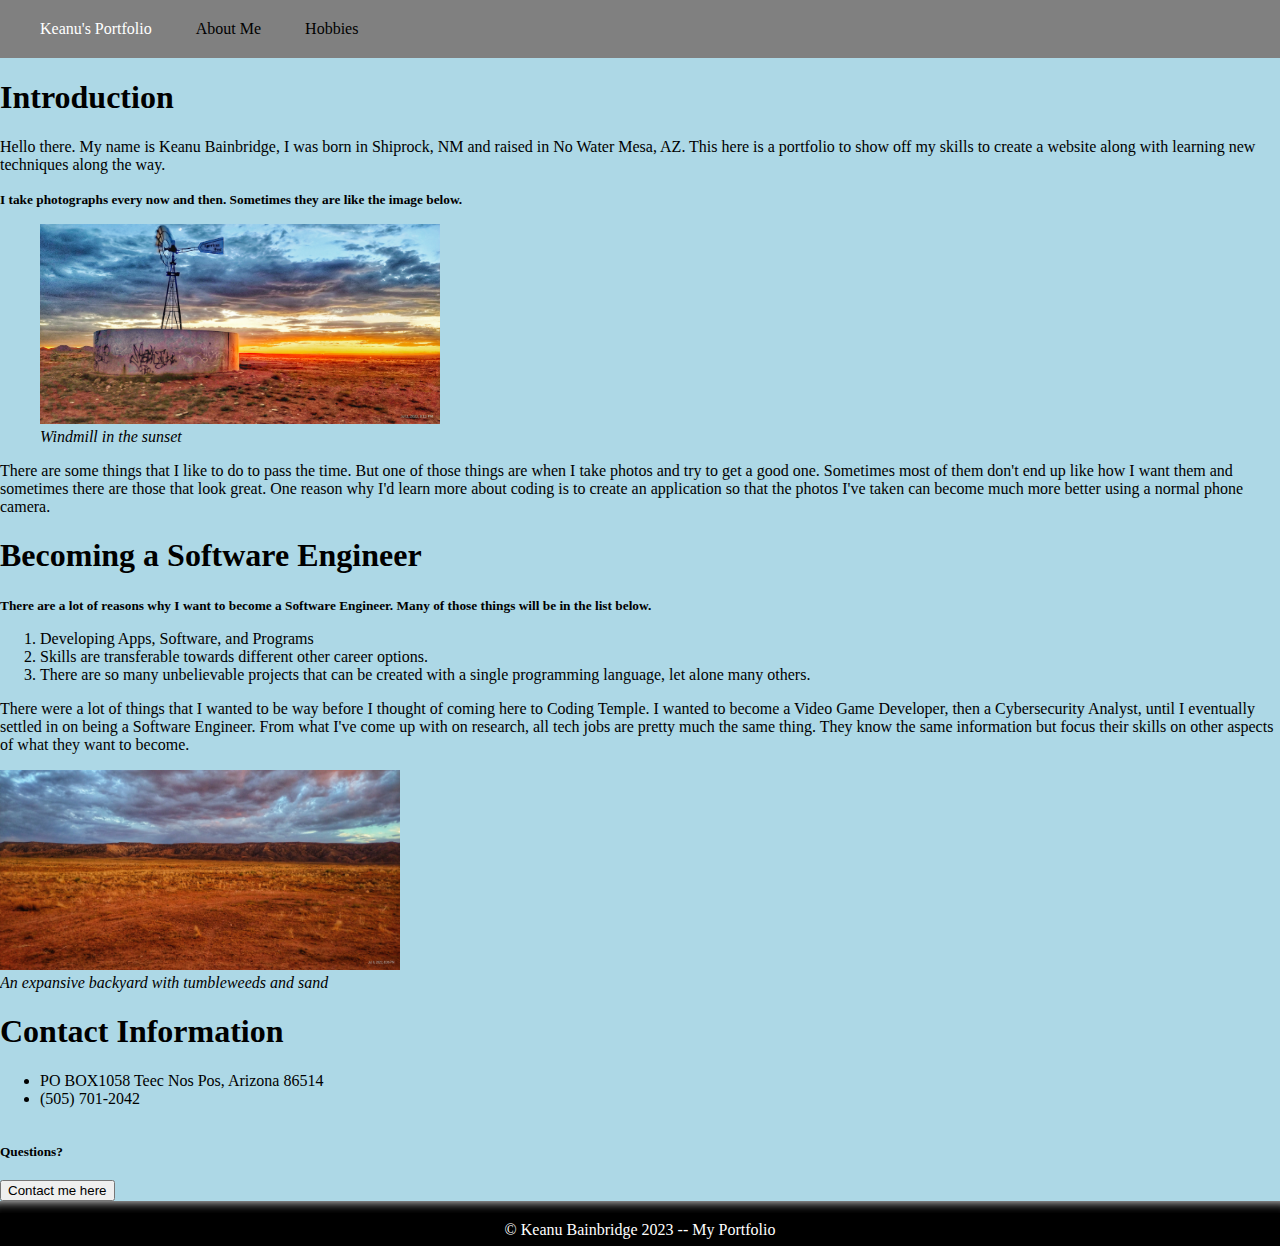
<file: Index.html>
<!DOCTYPE html>
<html>
    <title>Keanu's Portfolio</title>
    <!DOCTYPE html>
    <html lang="en">
    <head>
        <meta charset="UTF-8">
        <meta http-equiv="X-UA-Compatible" content="IE=edge">
        <meta name="viewport" content="width=device-width, initial-scale=1.0">
        <link rel="stylesheet" href="css/main.css">
        <title>Keanu's Portfolio</title>
    </head>
    <body>
        <nav>
            <ul>
                <li>Keanu's Portfolio</li>
                <li><a href="aboutme.html">About Me</a></li>
                <li><a href="hobbies.html">Hobbies</a></li>
            </ul>
        </nav>
        <div class="hero-image">
            <div class="hero-text">
                <p></p>
            </div>
        </div>
    <main>
        <div>
            <article>
                <h1>Introduction</h1>
                <p>Hello there. My name is Keanu Bainbridge, I was born in Shiprock, NM and raised in No Water Mesa, AZ. This here is a portfolio to show off my skills to create a website along with learning new techniques along the way.</p>
            </article>
            <article>
                <strong><small>I take photographs every now and then. Sometimes they are like the image below.</small></strong>
                <figure>
                    <img src="images/Windmill.jpeg" alt="Red Mesa Windmill" width="400" height="200">
                    <figcaption><em>Windmill in the sunset</em></figcaption>
                </figure>
                <p>There are some things that I like to do to pass the time. But one of those things are when I take photos and try to get a good one. Sometimes most of them don't end up like how I want them and sometimes there are those that look great. One reason why I'd learn more about coding is to create an application so that the photos I've taken can become much more better
                   using a normal phone camera. 
                </p>
                <article>
                    <h1>Becoming a Software Engineer</h1>
                    <strong><small>There are a lot of reasons why I want to become a Software Engineer. Many of those things will be in the list below.</small></strong>
                    <ol>
                        <li>Developing Apps, Software, and Programs</li>
                        <li>Skills are transferable towards different other career options.</li>
                        <li>There are so many unbelievable projects that can be created with a single programming language, let alone many others.</li>
                    </ol>
                    <p>There were a lot of things that I wanted to be way before I thought of coming here to Coding Temple. I wanted to become a Video Game Developer, then a Cybersecurity Analyst, until I eventually settled in on being a Software Engineer. 
                       From what I've come up with on research, all tech jobs are pretty much the same thing. They know the same information but focus their skills on other aspects of what they want to become.
                    </p>
                </article>

            </article>
        </div>
        <div>
            <article>
                <img src="images/Backyard.jpeg" alt="No Water Mesa" width="400" height="200">
            </article>
            <article>
                <figcaption><em>An expansive backyard with tumbleweeds and sand</em></figcaption>
            </article>
            <article>
                <h1>Contact Information</h1>
                <ul>
                    <li>PO BOX1058 Teec Nos Pos, Arizona 86514</li>
                    <li>(505) 701-2042</li>
                </ul>
                <br>
                <strong><small>Questions? <form action="mailto:bainbridgekeanu@gmail.com" method="POST"><button>Contact me here</button></small></strong>
                <br>
                </form>
            </article>
        </div>
    </main>
    <footer>
        <hr>
        <div>
            &copy Keanu Bainbridge 2023 -- My Portfolio
        </div>
    </footer>
    </body>
    </html>
</html>
</file>
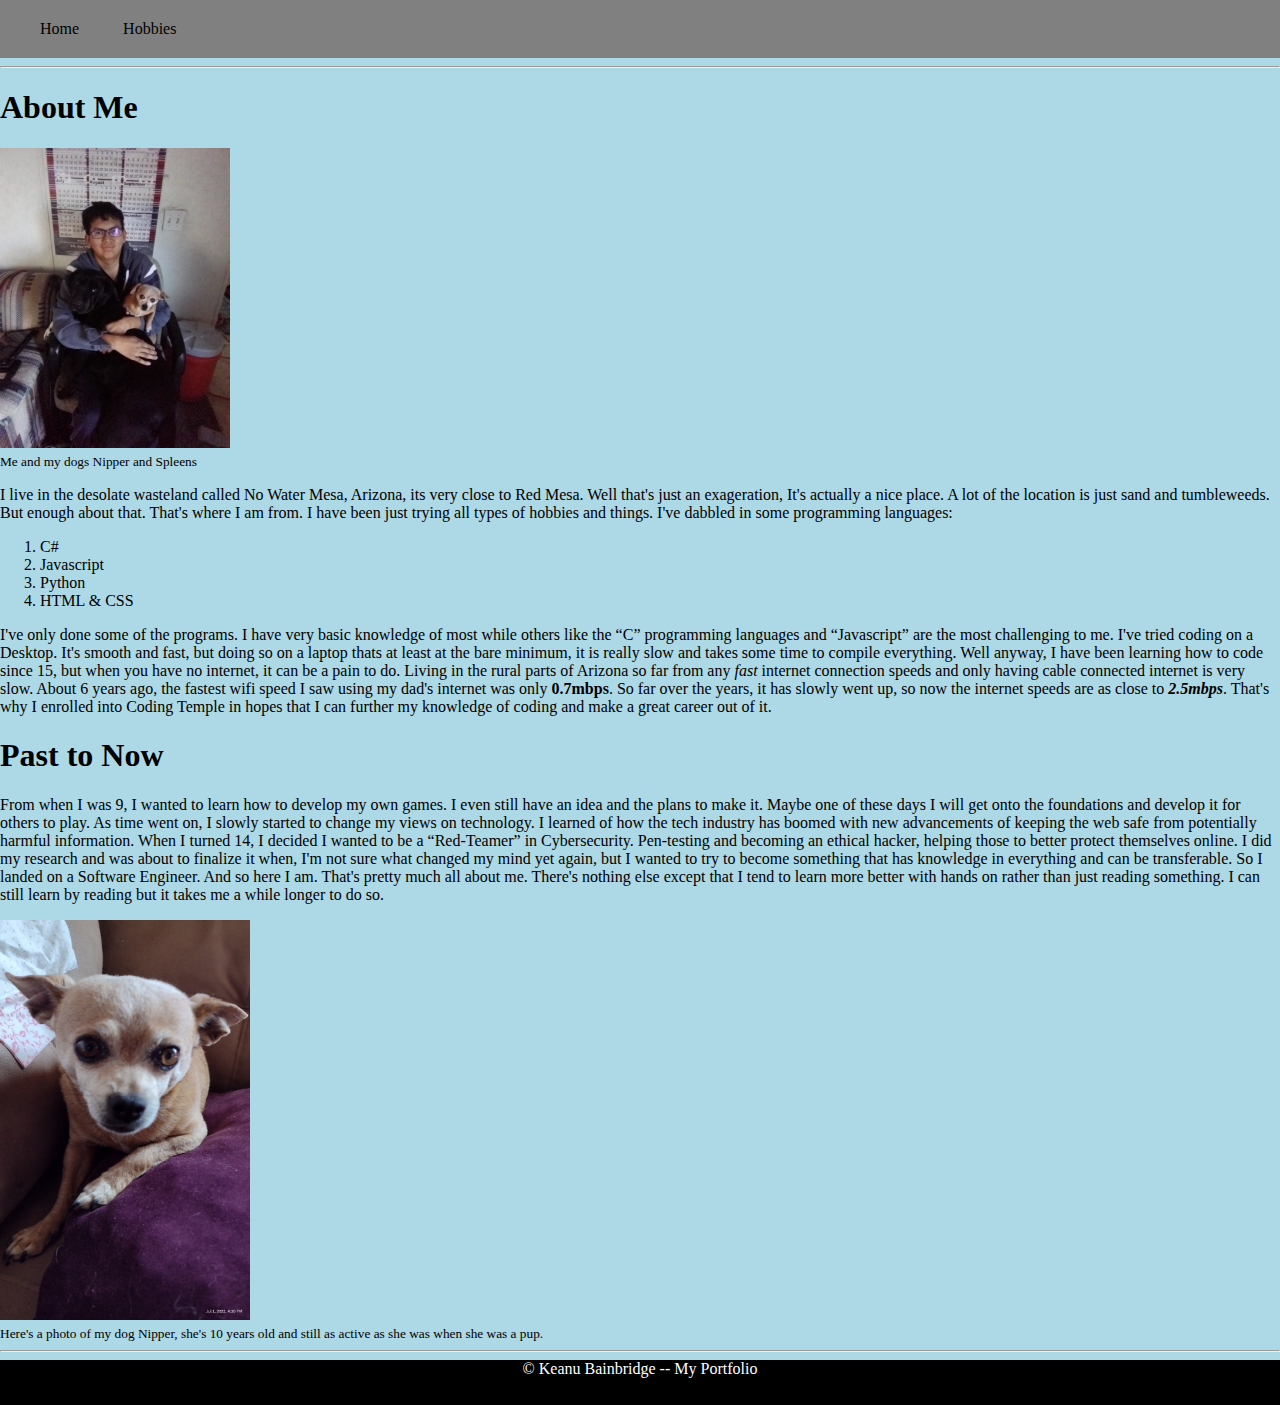
<file: aboutme.html>
<!DOCTYPE html>
    <!DOCTYPE html>
    <html lang="en">
    <head>
        <meta charset="UTF-8">
        <meta http-equiv="X-UA-Compatible" content="IE=edge">
        <meta name="viewport" content="width=device-width, initial-scale=1.0">
        <link rel="stylesheet" href="css/main.css">
        <title>About Me</title>
    </head>
    <body>
        <nav>
            <ul>
            <li><a href="index.html">Home</a></li>
            <li><a href="hobbies.html">Hobbies</a></li>
            </ul>
        </nav>
        <main>
            <hr>
            <div>
                <h1>About Me</h1>
                <img src="images/MeNipperandBean.jpg" width="230" height="300">
                <figcaption><small>Me and my dogs Nipper and Spleens</small></figcaption>
                <p>I live in the desolate wasteland called No Water Mesa, Arizona, its very close to Red Mesa. Well that's just an exageration, It's actually a nice place. A lot of the location is just sand and tumbleweeds. But enough about that. That's where I am from. I have been just trying all types of hobbies and things. I've dabbled in some programming languages:</p>
                <ol>
                    <li>C#</li>
                    <li>Javascript</li>
                    <li>Python</li>
                    <li>HTML & CSS</li>
                </ol>
            </div>
            <p>I've only done some of the programs. I have very basic knowledge of most while others like the <q>C</q> programming languages and <q>Javascript</q> are the most challenging to me.
            I've tried coding on a Desktop. It's smooth and fast, but doing so on a laptop thats at least at the bare minimum, it is really slow and takes some time to compile everything.
            Well anyway, I have been learning how to code since 15, but when you have no internet, it can be a pain to do. Living in the rural parts of Arizona so far from any <em>fast</em> internet connection speeds 
            and only having cable connected internet is very slow. About 6 years ago, the fastest wifi speed I saw using my dad's internet was only <b>0.7mbps</b>. So far over the years, it has slowly went up, so now the 
            internet speeds are as close to <em><strong>2.5mbps</strong></em>. That's why I enrolled into Coding Temple in hopes that I can further my knowledge of coding and make a great career out of it.</p>
            <h1>Past to Now</h1>
            <p>From when I was 9, I wanted to learn how to develop my own games. I even still have an idea and the plans to make it. Maybe one of these days I will get onto the foundations and develop it for others to play. As time went on, I slowly started to change my views on technology. I learned of how the tech industry has boomed with new advancements of keeping the web safe from potentially harmful information.
            When I turned 14, I decided I wanted to be a <q>Red-Teamer</q> in Cybersecurity. Pen-testing and becoming an ethical hacker, helping those to better protect themselves online. I did my research and was about to finalize it when, I'm not sure what changed my mind yet again, but I wanted to try to become something that has knowledge in everything and can be transferable. So I landed on a Software Engineer. 
            And so here I am. That's pretty much all about me. There's nothing else except that I tend to learn more better with hands on rather than just reading something. I can still learn by reading but it takes me a while longer to do so.</p>
            <img src="images/Nipper.jpg" width="250" height="400">
            <figcaption><small>Here's a photo of my dog Nipper, she's 10 years old and still as active as she was when she was a pup.</small></figcaption>
            <hr>
            <footer>
                <div>
                    &COPY; Keanu Bainbridge -- My Portfolio
                </div>
            </footer>
        </main>
    </body>
    </html>
</file>
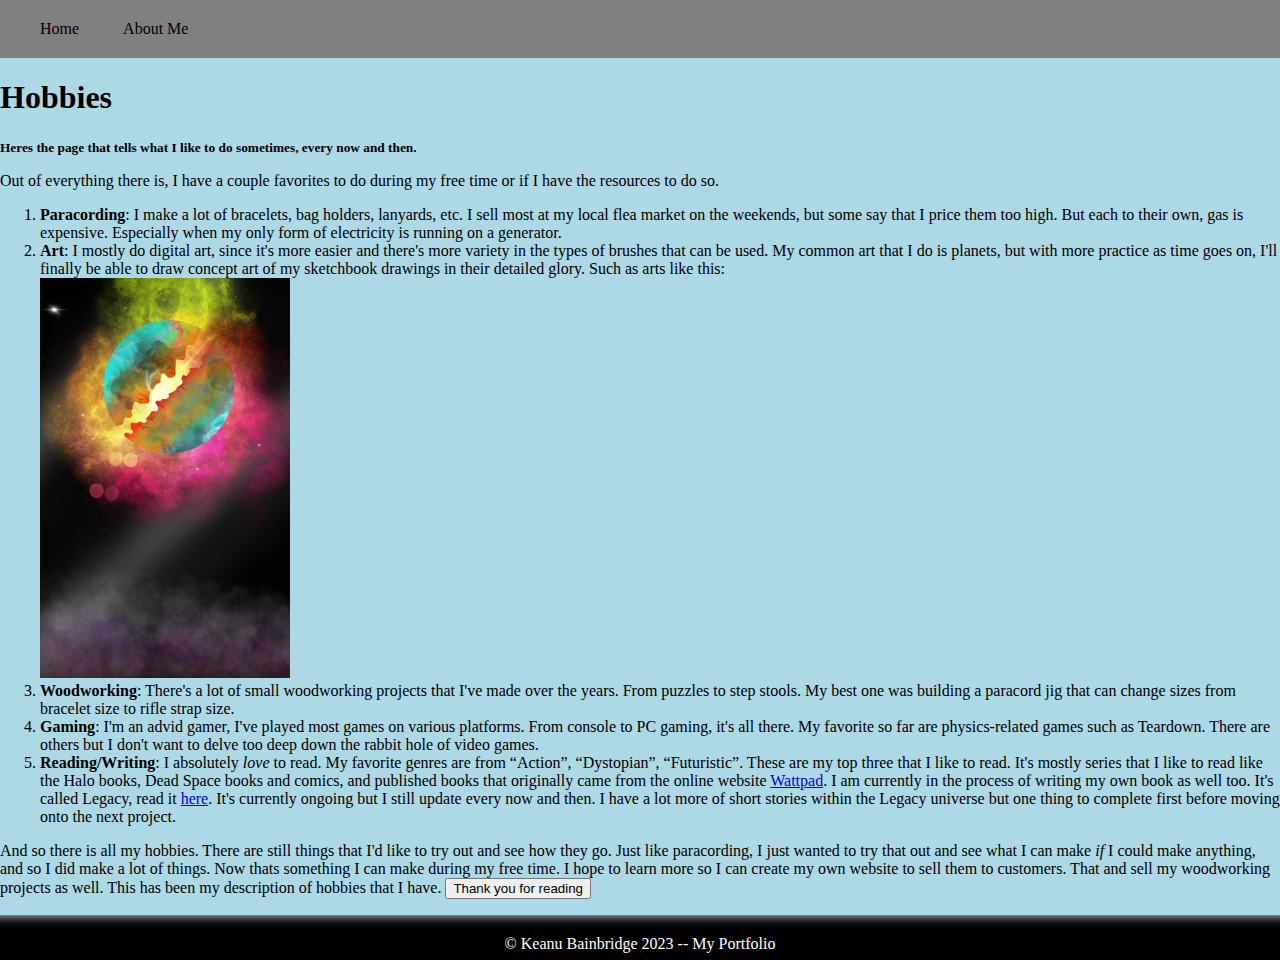
<file: hobbies.html>
<!DOCTYPE html>
<!DOCTYPE html>
<html lang="en">
<head>
    <meta charset="UTF-8">
    <meta http-equiv="X-UA-Compatible" content="IE=edge">
    <meta name="viewport" content="width=device-width, initial-scale=1.0">
    <link rel="stylesheet" href="css/main.css">
    <title>Hobbies</title>
</head>
<body>
    <div>
    <nav>
        <ul>
            <li><a href="index.html">Home</a></li>
            <li><a href="aboutme.html">About Me</a></li>
        </ul>
        </nav>
    </div>
    </nav>
    <div>
        <h1>Hobbies</h1>
        <strong><small>Heres the page that tells what I like to do sometimes, every now and then.</small></strong>
        <p>Out of everything there is, I have a couple favorites to do during my free time or if I have the resources to do so.</p>
        <ol>
            <li><strong>Paracording</strong>: I make a lot of bracelets, bag holders, lanyards, etc. I sell most at my local flea market on the weekends, but some say that I price them too high. But each to their own,
                        gas is expensive. Especially when my only form of electricity is running on a generator.
            </li>
            <li><strong>Art</strong>: I mostly do digital art, since it's more easier and there's more variety in the types of brushes that can be used. My common art that I do is planets, but with more practice as time goes on, I'll finally be able to draw
                concept art of my sketchbook drawings in their detailed glory. Such as arts like this:</li><img src="images/Legacy.JPG" width="250" height="400">
            <li><strong>Woodworking</strong>: There's a lot of small woodworking projects that I've made over the years. From puzzles to step stools. My best one was building a paracord jig that can change sizes from bracelet size to rifle strap size.</li>
            <li><strong>Gaming</strong>: I'm an advid gamer, I've played most games on various platforms. From console to PC gaming, it's all there. My favorite so far are physics-related games such as Teardown. There are others but I don't want to delve too 
                        deep down the rabbit hole of video games.</li>
            <li><strong>Reading/Writing</strong>: I absolutely <em>love</em> to read. My favorite genres are from <q>Action</q>, <q>Dystopian</q>, <q>Futuristic</q>. These are my top three that I like to read. It's mostly series that I like to read like the Halo books, Dead Space books and comics, and published books that originally came from the online website <a href="https://www.wattpad.com/">Wattpad</a>. I am currently in the process of writing my own book as well too. It's called Legacy, read it <a href="https://www.wattpad.com/story/190832925-legacy">here</a>.
                        It's currently ongoing but I still update every now and then. I have a lot more of short stories within the Legacy universe but one thing to complete first before moving onto the next project.</li> 
        </ol>
        <p>And so there is all my hobbies. There are still things that I'd like to try out and see how they go. Just like paracording, I just wanted to try that out and see what I can make <em>if</em>  I could make anything, and so I did make a lot of things. Now thats something I can make during my free time. I hope to learn more so I can create my own website to sell them to customers.
            That and sell my woodworking projects as well. This has been my description of hobbies that I have. <a href="https://www.youtube.com/watch?v=a3Z7zEc7AXQ"><button>Thank you for reading</button></a></p>
    </div>
    <footer>
        <hr>
        <div>
            &COPY; Keanu Bainbridge 2023 -- My Portfolio
        </div>
    </footer>
</body>
</html>
</file>
<file: css/main.css>
body, html{
    height: 100;
    margin: 0px;
}
body{
    background-color: lightblue;
}

nav li{
    display: inline;
    margin: 20px;

}

nav ul{
    background-color: grey;
    margin: 0;
    list-style-type: none;
    width: 100%;
    padding: 20px;
}

nav{
    display: block;
    color:white;

}

nav a{
    color: black;
    text-decoration: none;  
}

nav a:hover{
    color: white;
}

.hero-image{
    background-image:linear-gradient(rgba(0,0,0,0.5) rgba(0,0,0,0.5))url("../images/Backyard.jpeg");
    height: 50%;
    background-repeat: no-repeat;
    background-size: cover;
    background-position: center;
    position: relative;
}

.hero-text{
    color: white;
    text-align: center;
    position: absolute;
    top: 50%;
    left:50%;
    transform: translate(-50%, -50%);
}

#main{
    width:75%;
    float:left;
    height:100%;
    padding-left: 20px;
    padding-top: 20px;
}

#side{
    width:20%;
    float: right;
    height: 100%;
    padding: 20px;
}

#profile.image{
    width:100px;
    border-radius:50%;
    border:5px lightgrey;
}

#profile{
    text-align: center;
}

.side-articles ul{
    list-style-type: none;
    padding-left: 0px;
}

#profile h2{
    display: inline;
}

#profile-details{
    margin-right: 30px;
    text-align: center;
}

.side-articles, .main-articles{
    padding:10px;
    margin-bottom: 10px;
    border-radius: 10px;
}

.side-articles{
    background-color: turquoise;
    text-align: center;
}

.main-articles{
    background-color: lightgrey;
}

form{
    margin-top: 20px;

}

textarea, input{
    background-color: lightgrey;
    border-radius: 5px;
    padding: 5px
}

.side-articles h1{
    margin-bottom: 20px;
}

footer{
    width:100%;
    background-color: black;
    height: 5vh;
    margin-top: 0px;
}

footer div{
    text-align: center;
    color: white;
}

main{
    overflow:auto;
}

footer hr{
    margin-top: 0px;
    height: 12px;
    border: 0px;
    box-shadow: inset 0 12px 12px -12px white;
}
</file>
